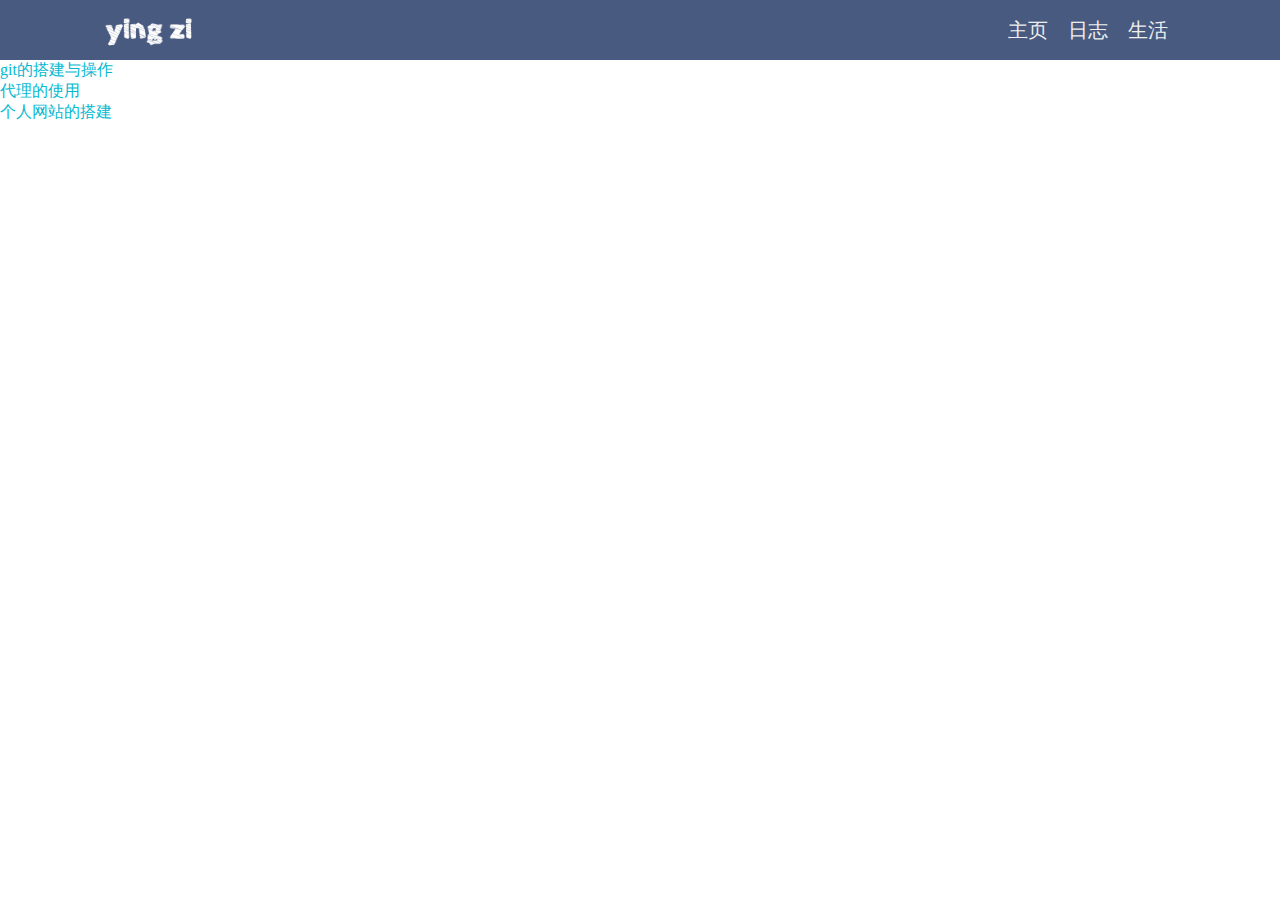
<file: index.html>
<!DOCTYPE html>
<html lang="en">

<head>
    <meta charset="UTF-8">
    <link rel="stylesheet" href="css/common.css">
    <title>首页</title>
    <style>
    .container-flex div {
        color: #06B9D1;
    }
    </style>
</head>

<body>
    <header>
        <img class="logo" src="refs/logo.png">
        <div class="nav">
        	<div>主页</div>
        	<div onclick="">日志</div>
        	<div>生活</div>
        </div>        
    </header>
    
    <div class="container-flex">
        <div onclick="skipToDetail()">git的搭建与操作</div>
        <div onclick="skipToDetail()">代理的使用</div>
        <div onclick="skipToDetail()">个人网站的搭建</div>
    </div>
</body>
<script src="script/common.js"></script>
<script>
function skipToDetail() {
    window.location.href = "html/detail.html";
}
</script>

</html>
</file>
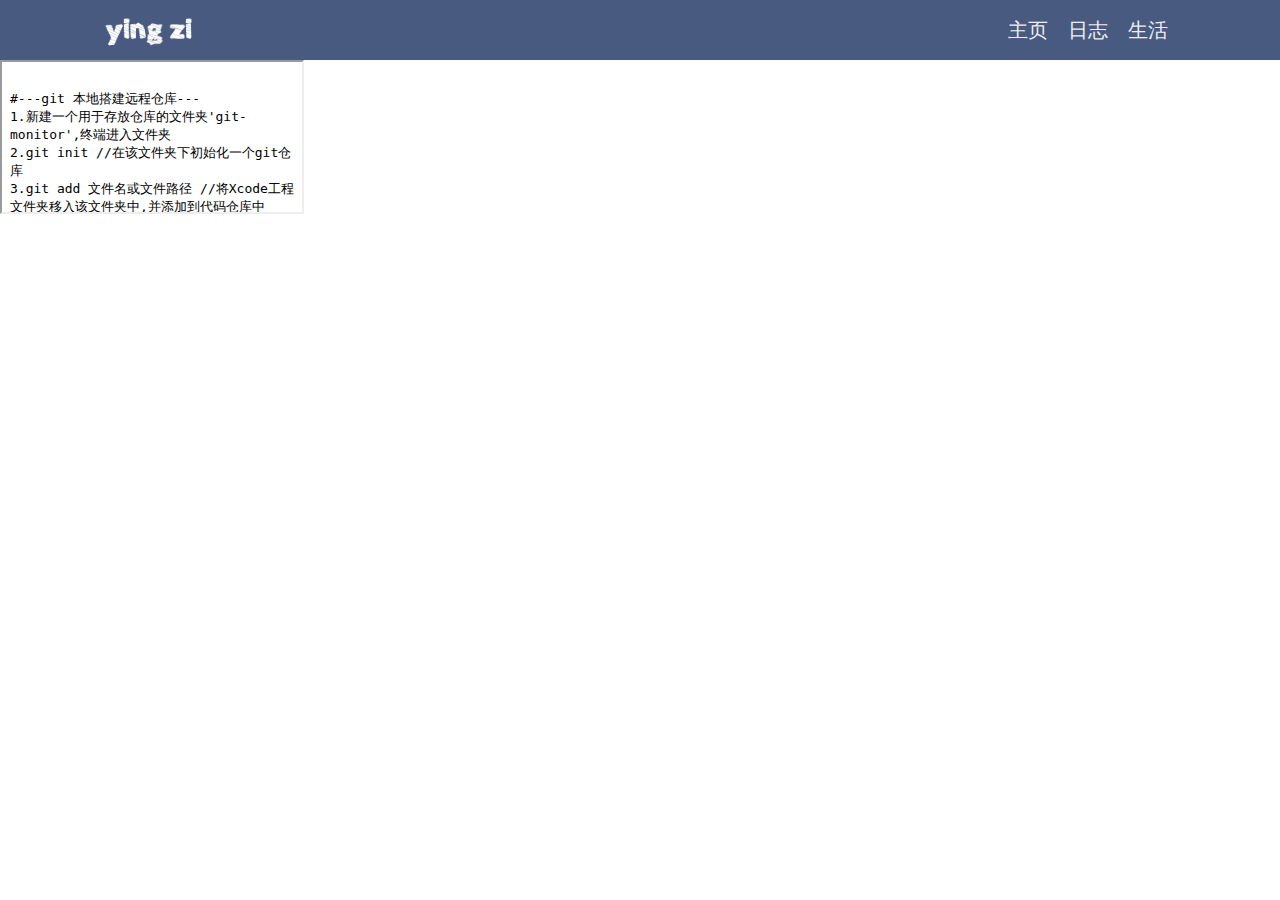
<file: html/detail.html>
<!DOCTYPE html>
<html lang="en">

<head>
    <meta charset="UTF-8">
    <link rel="stylesheet" href="../css/common.css">
    <title>详情</title>
    <style>
    .detail {
        background-color: #ff0;
        width: 100%;
        height: 100%;
    }
    </style>
</head>

<body>
    <header>
        <img class="logo" src="../refs/logo.png">
        <div class="nav">
            <div onclick="backToHome()">主页</div>
            <div onclick="">日志</div>
            <div>生活</div>
        </div>
    </header>
    <iframe src="../refs/git.h" id="text" name=iframe1></iframe>
    <div class="detail" id="detail-git"></div>
</body>
<script src="../script/common.js"></script>
<script>
var temp = document.getElementById("text").innerText;
// document.getElementById("detail-git").innerHTML = iframe1.body.innerText;
document.getElementById("detail-git").innerHTML = temp;
// detail-git.innerHTML = iframe1.body.innerText;
</script>

</html>
</file>
<file: css/common.css>
html,
body {
    margin: 0px;
    padding: 0px;
    overflow: hidden;
}

header {
    display: flex;
    font: 20px/50px "Times New Roman";
    background-color: #495A80;
    /*color: #B0E0E6;*/
    color: #eee;
    width: auto;
    height: 60px;
    vertical-align: middle;
    justify-content: space-between;
    /*line-height: 60px;*/
}

.nav {
    display: flex;
    line-height: 60px;
    margin-right: 8%;
}

.nav div {
    cursor: pointer;
    /*border: 2px solid #ff0;*/
    padding-left: 10px;
    padding-right: 10px;
}

.nav div:hover {
    /*background-color: #06B9D1;*/
    background-color: rgba(86,113,143,0.6)
}

.logo {
    margin-left: 100px;
    width: 100px;
    height: 60px;
}

.container-flex {
    display: flex;
    flex-direction: column;
}

.container-flex div {
    cursor: pointer;
}
</file>
